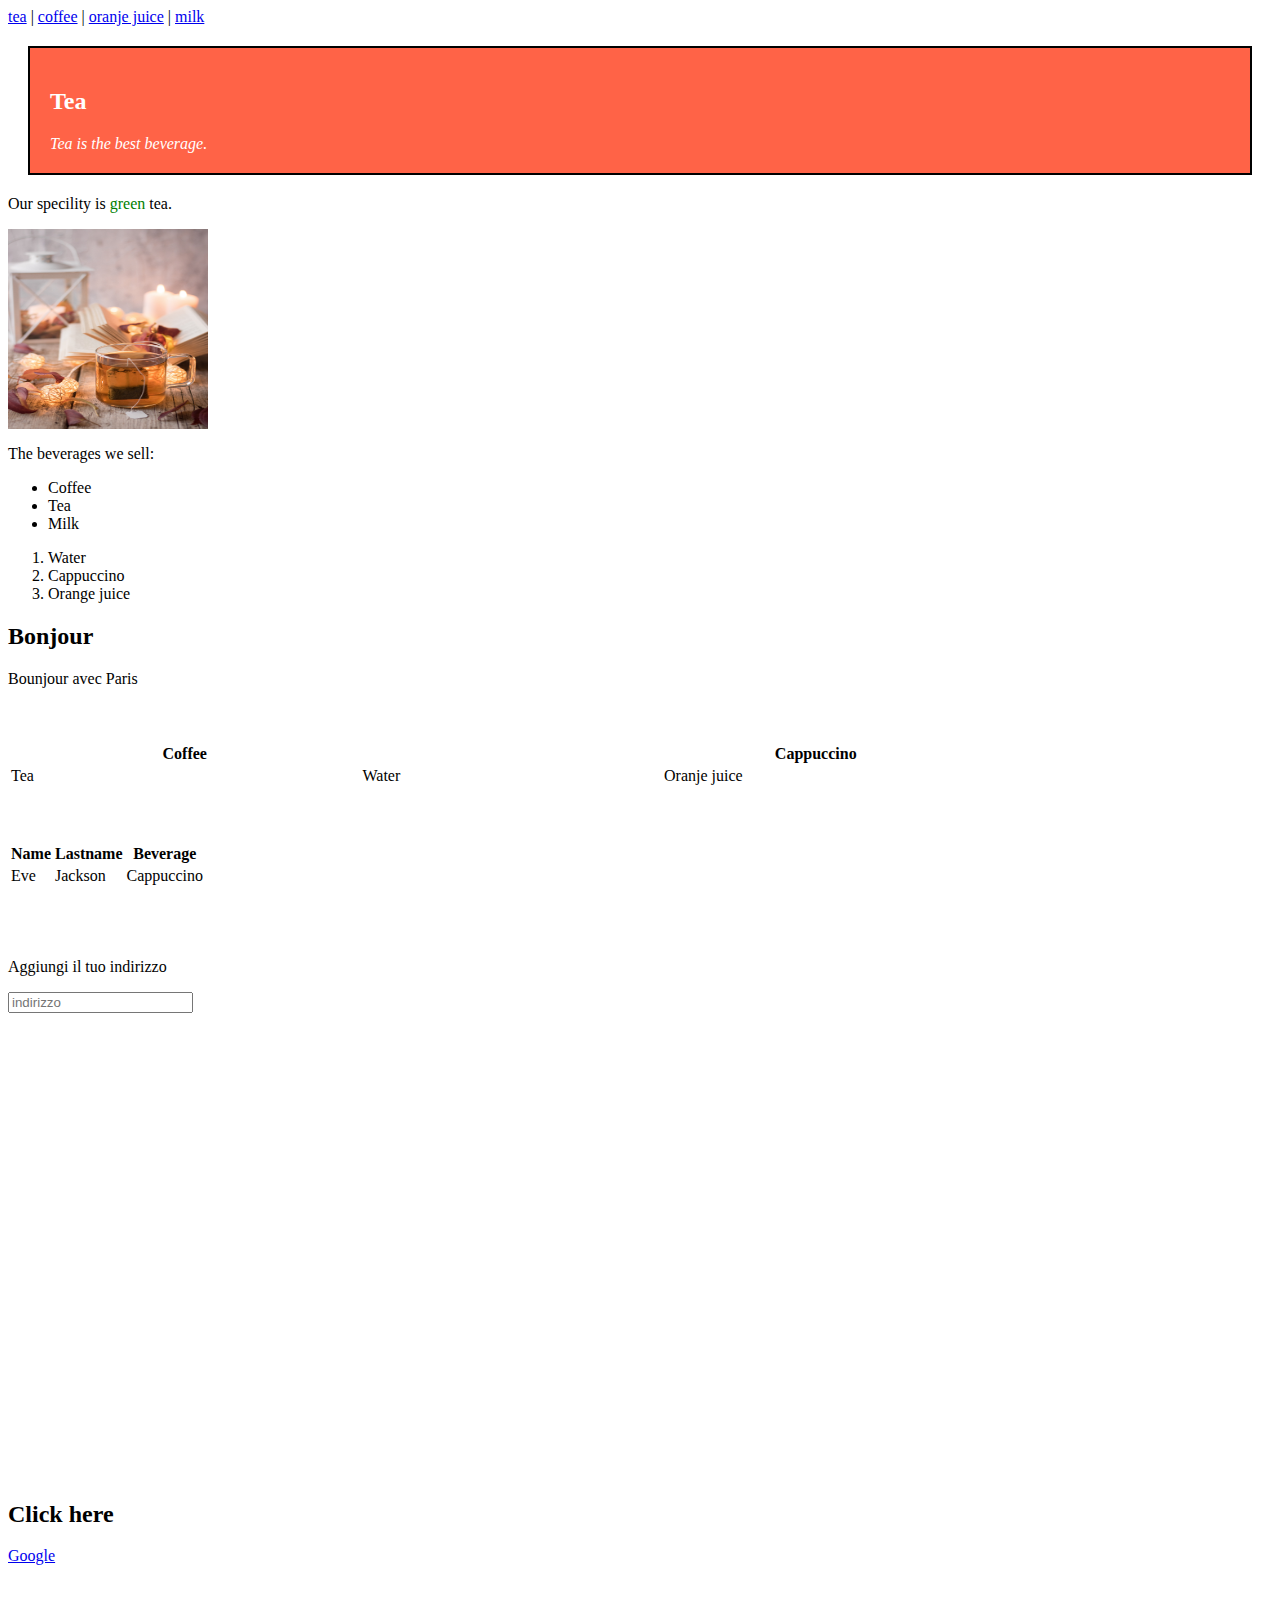
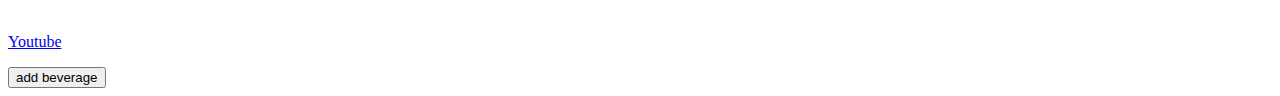
<file: index.html>
<!DOCTYPE hmtl>
<html>

<head>
    <style>
        .beverage {
            background-color: tomato;
            color: white;
            border: 2px solid black;
            margin: 20px;
            padding: 20px;
        }
    </style>
    <title>Page Title</title>
</head>


<body>
    <nav>
        <a href="/tea/">tea</a> |
        <a href="/coffee/">coffee</a> |
        <a href="/oranje juice/">oranje juice</a> |
        <a href="/milk/">milk</a>
    </nav>
    <div class="beverage">
        <h2>Tea</h2>
        <em>Tea is the best beverage.</em>
    </div>
    <p>Our specility is <span style="color:green">green</span> tea.</p>

    <img src="tea.jpg" alt="Tea photo" style="width:200px;height:200px;">
    <p> The beverages we sell: </p>
    <ul>
        <li>Coffee</li>
        <li>Tea</li>
        <li>Milk</li>
    </ul>
    <ol>
        <li>Water</li>
        <li>Cappuccino</li>
        <li>Orange juice</li>
    </ol>

    <div>
        <article>
            <h2> Bonjour</h2>
            <a> Bounjour avec Paris  </a>
        </article>
    </div><br><br><br>



    <table style="width:100%">
        <tr>
            <th>Coffee</th>
            <th colspan="2">Cappuccino</th>
        </tr>
        <tr>
            <td>Tea</td>
            <td>Water</td>
            <td>Oranje juice</td>
        </tr>
    </table><br><br><br>



    <table>
        <tr>
            <th>Name</th>
            <th>Lastname</th>
            <th>Beverage</th>
        </tr>
        <tr>
            <td>Eve</td>
            <td>Jackson</td>
            <td>Cappuccino</td>
        </tr>
    </table><br><br><br>

    <p>Aggiungi il tuo indirizzo</p>
    <input type="text" placeholder="indirizzo"><br><br>

    <iframe src="https://www.google.com/maps/embed?pb=!1m18!1m12!1m3!1d2971.197303031346!2d12.357922215440782!3d41.8671012792231!2m3!1f0!2f0!3f0!3m2!1i1024!2i768!4f13.1!3m3!1m2!1s0x1325f5e6c8f6b04f%3A0xc1f546babef76ce7!2sVia%20del%20Casale%20Lumbroso%2C%2000166%20Roma%20RM!5e0!3m2!1sit!2sit!4v1618837163463!5m2!1sit!2sit"
        width="600" height="450" style="border:0;" allowfullscreen="" loading="lazy"></iframe>

    <h2>Click here</h2>
    <p><a href="https://www.google.com/">Google</a></p><br><br>
    <p><a href="https://www.youtube.com" target="iframe_a">Youtube</a></p>

    <input type="button" value="add beverage">
</body>

</html>
</file>
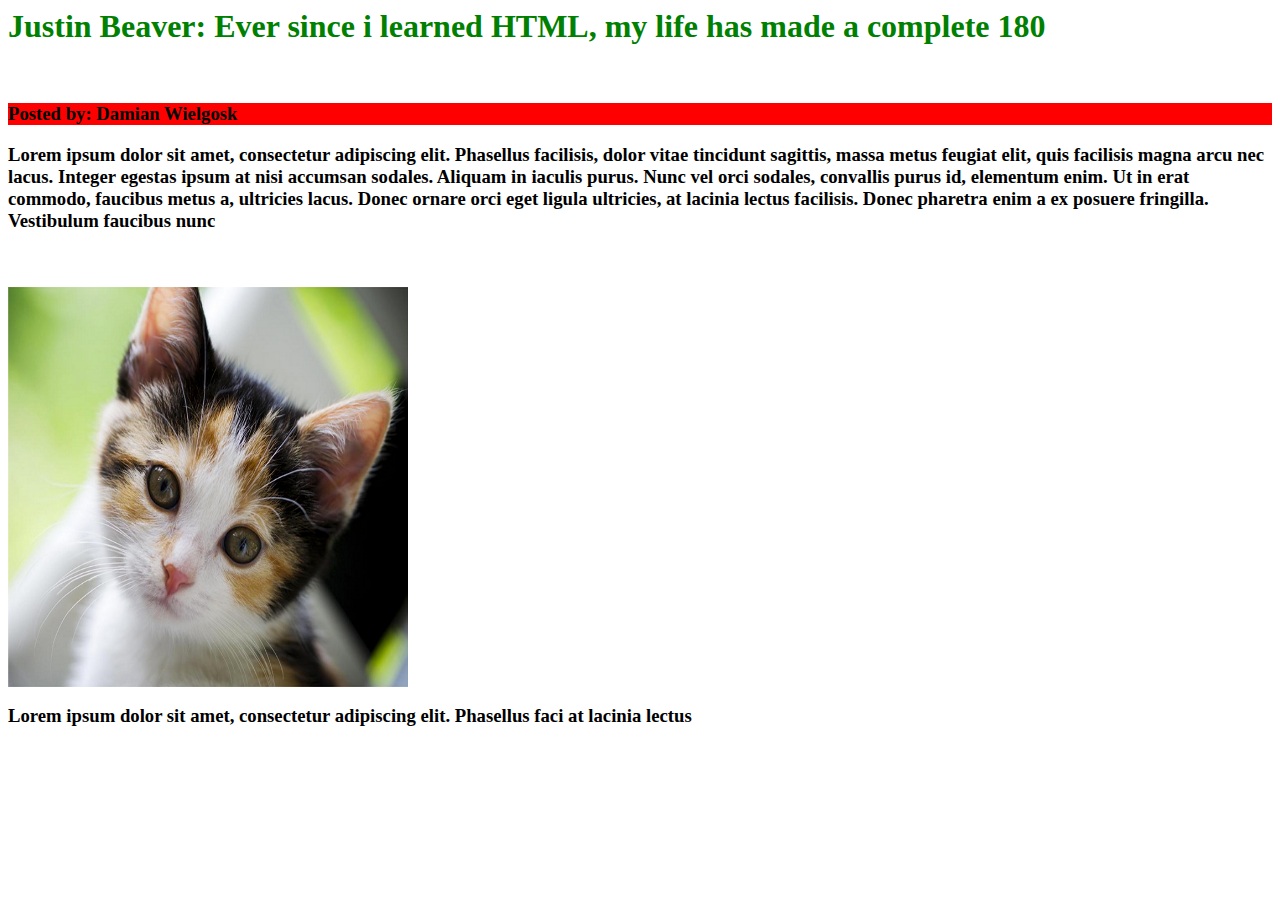
<file: index2.html>
<!DOCTYPE hmtl>
<html>
    <head>  <link rel="stylesheet" href="style.css">
    <title>Page Title</title>
</head>
    <body>
        <h1> Justin Beaver: Ever since i learned HTML, my life has made a complete 180   </h1><br>
        <div class="subtitle">
        <h3>Posted by: Damian Wielgosk</h3>
    </div>
       <h3> Lorem ipsum dolor sit amet, consectetur adipiscing elit. Phasellus facilisis, dolor vitae tincidunt sagittis, massa metus feugiat elit, quis facilisis magna arcu nec lacus. Integer egestas ipsum at nisi accumsan sodales. Aliquam in iaculis purus. Nunc vel orci sodales, convallis purus id, elementum enim. Ut in erat commodo, faucibus metus a, ultricies lacus. Donec ornare orci eget ligula ultricies, at lacinia lectus facilisis. Donec pharetra enim a ex posuere fringilla. Vestibulum faucibus nunc</h3><br>
</div><br>
<div class="foto">
        <img src="gatto.png" alt="foto gatto" style="width:400px;height:400px;"><br><br>
        </div>
        <h3>Lorem ipsum dolor sit amet, consectetur adipiscing elit. Phasellus faci at lacinia lectus </h3>
    </body>

</html>
</file>
<file: style.css>
.subtitle{
    background-color:red;
}
h1 {
    color: green;
  }
.foto{
    display: block;
    margin-left: auto;
    margin-right: auto;
    width: 100%;
    float: left;
  }
</file>
